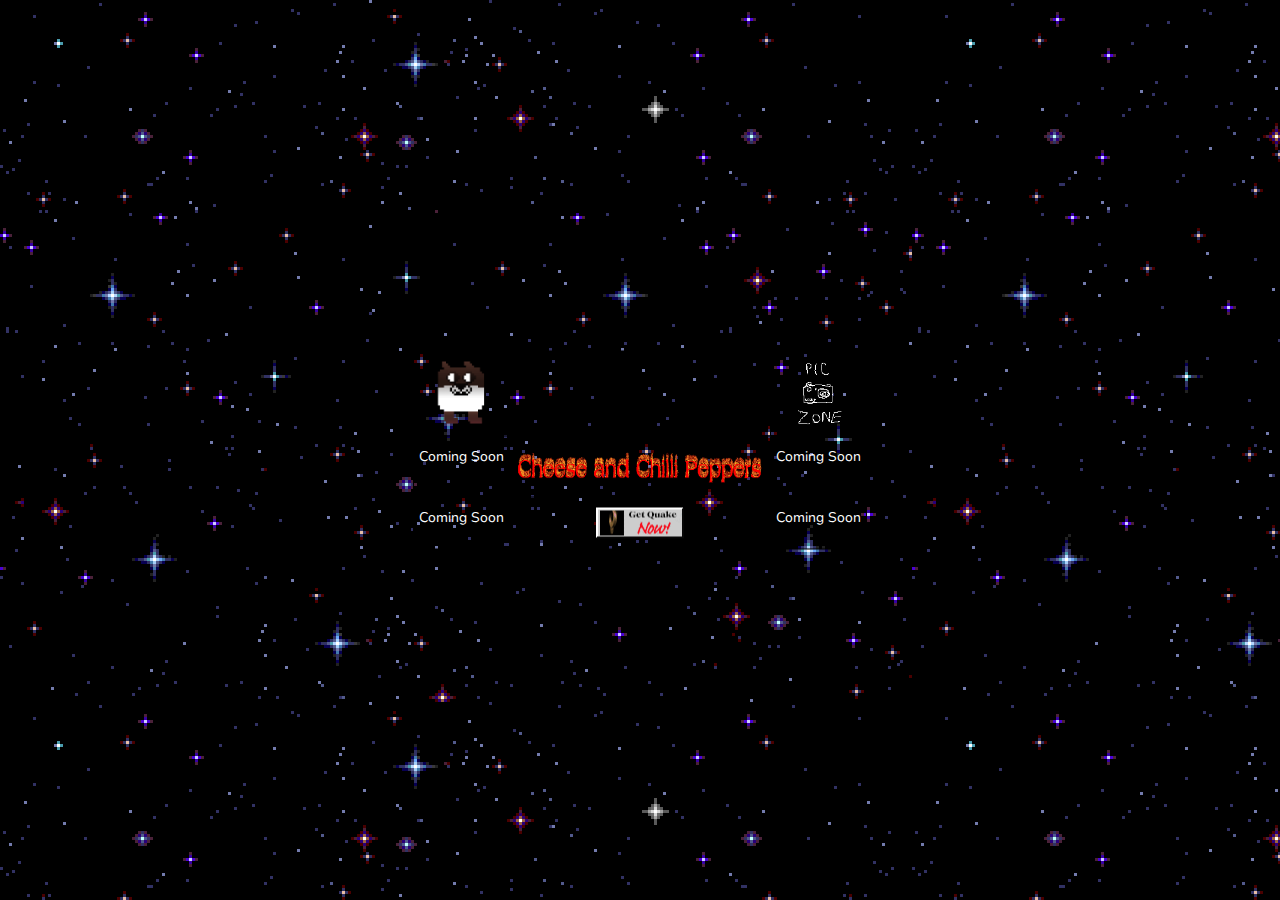
<file: public/index.html>
<html>
<head>
<title>Home</title>
<link rel="stylesheet" href="./css/Index.css">
<meta name="viewport" content="width=device-width">
</head>
<body bgcolor="#000000" text="#00000" link="#ff4c4c" alink="#fff" vlink="#ff4c4c">
<table class="tg" color="black">
<tbody>
    <tr>
        <td class="tg-0pky"><p style="color:white"><a href="./GuptasCorner.html"><img src="./Gupta.png" alt="Guptas Corner" style="width:64px;height:64px;"></a></p></td>
        <td class="tg-0pky">
            <div style="width:100%;text-align:center;"><iframe src="https://free.timeanddate.com/clock/i93ya5e2/n5151/fs16/fc9ff/tct/pct/ftb/pa8/tt0/tw1/tm1/th1/ta1/tb4" frameborder="0" width="160" height="56"></iframe></div>
        </td>
        <td class="tg-0pky"><p style="color:white"><a href="PicZone/PicZone.html"><img src="./PicZone.png" alt="Pic Zone" style="width:64px;height:64px;"></a></p></td>
    </tr>
  <tr>
    <td class="tg-0pky"><p style="color:white">Coming Soon</p></td>
    <td class="tg-0pky"><img src="./cheese.gif" alt="Cheese and Chili Peppers" width="250" height="40"></td>
    <td class="tg-0pky"><p style="color:white">Coming Soon</p></td>
  </tr>
  <tr>
    <td class="tg-0pky"><p style="color:white">Coming Soon</p></td>
    <td class="tg-0pky"><div style="width:100%;text-align:center;"><a href="https://netquake.io/quake" target="_blank"><img src="./buttons/QuakeNOW.gif"></a></div></td>
    <td class="tg-0pky"><p style="color:white">Coming Soon</p></td>
  </tr>
  
  </tbody>
</table>
<table color="black">
<tbody>
</tbody>
</table>
</html>
</file>
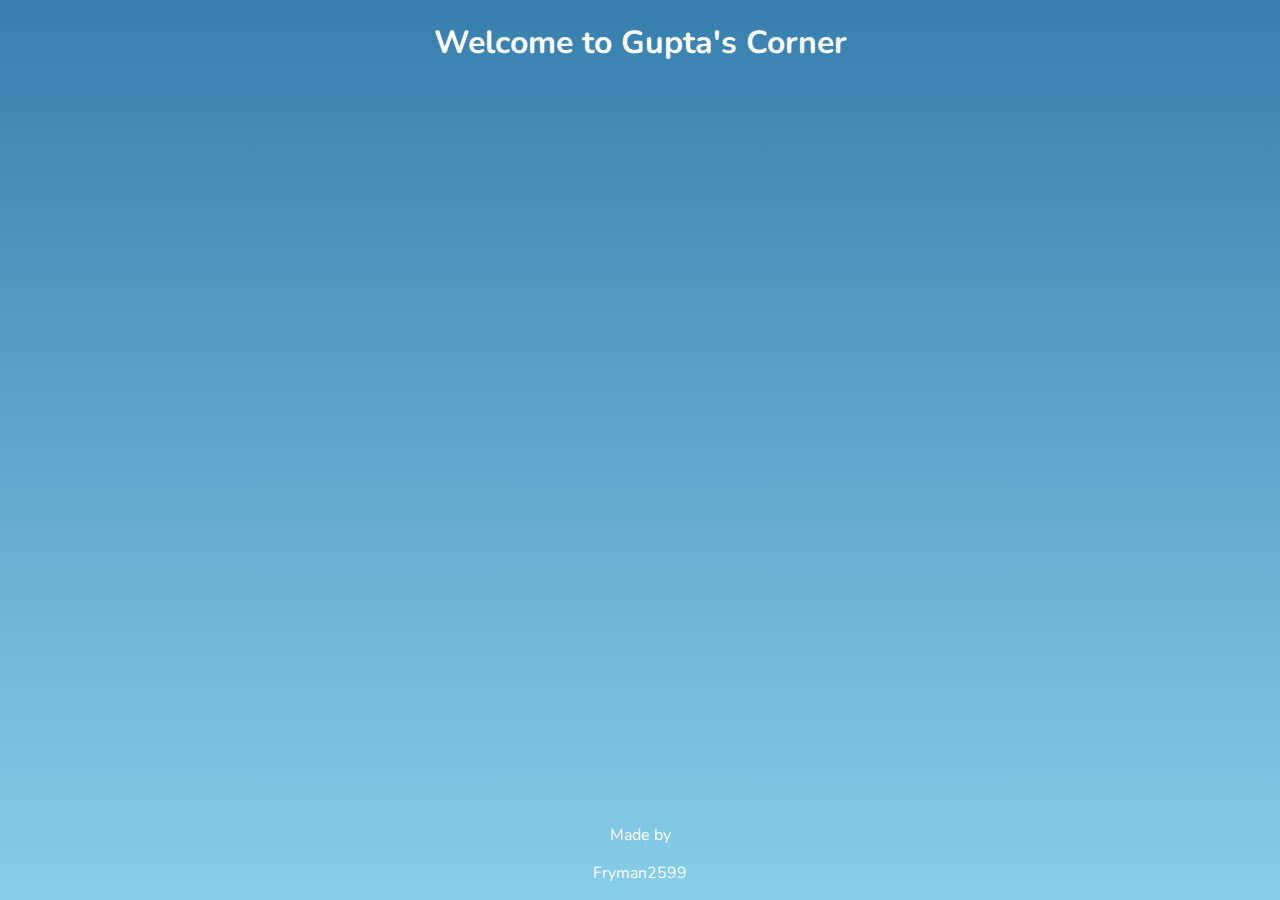
<file: public/GuptasCorner.html>
<!DOCTYPE html>
<html>
<head>
<title>Gupta's Corner</title>
<meta name="viewport" content="width=device-width">
<link rel="stylesheet" href="./css/GuptasCorner.css">
</head>
<body>

<h1 style="color:white">Welcome to Gupta's Corner</h1>

<iframe style="center" frameborder="0" src="https://itch.io/embed/2423930" width="552" height="167"><a href="https://fryman2599-2.itch.io/guptas-walk">Gupta&#039;s Walk by Fryman2599</a></iframe>
  
<footer class="footer">
  <div>Made by</div>
  <p>Fryman2599</p>
</footer>

</body>
</html>
</file>
<file: public/css/Index.css>
@import url('https://fonts.googleapis.com/css2?family=Nunito&display=swap');
body {
  background-image: url('../BG-Stars.gif');
}
table, th, td {
  border: 0px solid;
}
.tg  {border-collapse:collapse;border-spacing:0;margin: 0;position: absolute;top: 50%;left: 50%;transform: translate(-50%, -50%);}
.tg td{border-color:black;border-style:solid;border-width:1px;font-family:Arial, sans-serif;font-size:14px;
  overflow:hidden;padding:10px 5px;word-break:normal;}
.tg th{border-color:black;border-style:solid;border-width:1px;font-family:Arial, sans-serif;font-size:14px;
  font-weight:normal;overflow:hidden;padding:10px 5px;word-break:normal;}
.tg .tg-0pky{border-color:inherit;text-align:left;vertical-align:top}
h1 {text-align: center;}
h1 {font-family: 'Nunito', times;}
p {text-align: center;}
p {font-family: 'Nunito', times;}
div {text-align: center;}
div {font-family: 'Nunito', times;}
marquee {font-family: 'Nunito', times;}
img {
    display: inline-block;
}
</file>
<file: public/css/GuptasCorner.css>
@import url('https://fonts.googleapis.com/css2?family=Nunito&display=swap');
body {
   background: rgb(135,206,235);
background: linear-gradient(0deg, rgba(135,206,235,1) 0%, rgba(55,127,173,1) 100%); 
  background-attachment: fixed;
}
.center  {border-collapse:collapse;border-spacing:0;margin: 0;position: absolute;top: 50%;left: 50%;transform: translate(-50%, -50%);}
h1 {text-align: center;}
h1 {font-family: 'Nunito', times;}
p {text-align: center;}
p {font-family: 'Nunito', times;}
div {text-align: center;}
div {font-family: 'Nunito', times;}
.footer {
  position: fixed;
  left: 0;
  bottom: 0;
  width: 100%;
  background-image: url("https://art.pixilart.com/sr2600020b11aaws3.png");
  background-size: contain;
  color: white;
  text-align: center;
}
</file>
